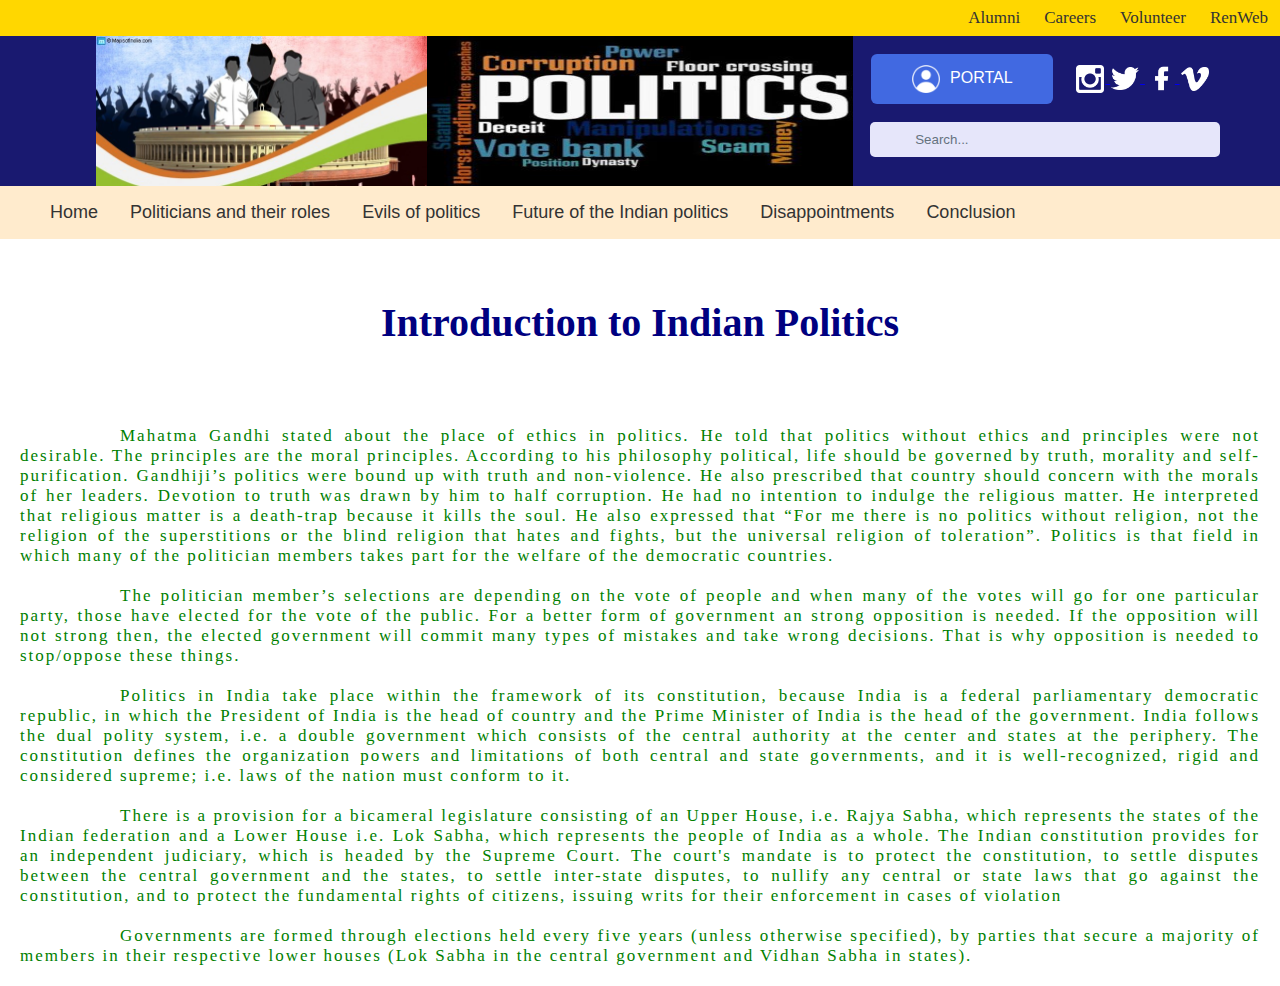
<file: index.html>
<html>
<head>

<title>ESSAY ON INDIAN POLITICS</title>

<meta name="viewport" content="width=device-width, initial-scale=1">


<link rel="stylesheet" text="text/css" href="resources/css/nevig.css">
<link rel="stylesheet" text="text/css" href="resources/css/box.css">
<link rel="stylesheet" text="text/css" href="resources/css/search_bar.css">
<link rel="stylesheet" text="text/css" href="resources/css/profile.css">
<link rel="stylesheet" text="text/css" href="resources/css/slide_show.css">
<link rel="stylesheet" text="text/css" href="resources/css/slide.css">
<link rel="stylesheet" text="text/css" href="resources/css/social_media_icon.css">
<link rel="stylesheet" text="text/css" href="resources/css/box_effect.css">
<link rel="stylesheet" text="text/css" href="resources/css/home.css">
<link rel="stylesheet" text="text/css" href="resources/css/button.css">

 
 <ul>
  <li><a class="active" href="#home">RenWeb</a></li>
  <li><a href="#news">Volunteer</a></li>
  <li><a href="#contact">Careers</a></li>
  <li><a href="#about">Alumni</a></li>
</ul>

<div  style = "background-color: #191970; height:150px; width:33.33%; float:left;" >
   <div class="image" valign="middle" style="float:right" ><img src="resources/images/logo/pic1.jpg" height="100%" width = "100%"></div>
</div>
			
         <div style = "background-color: #191970; height:150px; width:33.33%; float:left;" >
            <div style="float:center"><img src="resources/images/logo/pic2.jpg" height="100%" width = "100%"></div>
         </div>
		 
		 <div class="button" style = "background-color: #191970; height:150px; width:33.33%; float:left;" >
		 
		 <div id="share-buttons" align="left">
		 
		 <div class="button1">
		 <img src="resources/images/logo/portal.png">&nbsp; PORTAL</div>
		
		<a href="https://www.instagram.com/accounts/login/">
        <img src="resources/images/logo/instagram.png" alt="Instagram" />
		
		<a href="https://twitter.com/login">
        <img src="resources/images/logo/twitter.png" alt="Twitter" />
		
		<a href="http://www.facebook.com">
        <img src="resources/images/logo/fb.png" alt="Facebook" />
		
		<a href="http://www.vimeo.com">
        <img src="resources/images/logo/vimeo.png" alt="Vimeo" />
		</div>
		
  <div class="container-1">
      <span class="icon"><i class="fa fa-search"></i></span>
      <input type="search" id="search" placeholder="Search..." />
  </div>
</div>
</div>
<br/>
		 
<td>		 
<div class="navbar" id="myTopnav" >
  <a href="javascript:void(0);" style="font-size:15px;" align="center" class="icon" onclick="myFunction()">&#9776;</a>
  <a href= "index.html">Home</a>
  <a href="views/politicians/page2.html">Politicians and their roles</a>
  <a href="views/Evils of politics/page3.html">Evils of politics</a>
  <a href="views/Future/page4.html">Future of the Indian politics</a>
  <a href="views/Disappointments/page5.html">Disappointments</a>
  <a href="views/Conclusion/page6.html">Conclusion</a>
</div>
</td>
<br/>

<body>
<div class="intro" style="background color: #E0FFFF; width:100%;">
<h3> Introduction to Indian Politics </h3>
<br/>
<p>
Mahatma Gandhi stated about the place of ethics in politics. He told that politics without ethics and principles were not desirable. 
The principles are the moral principles. 
According to his philosophy political, life should be governed by truth, morality and self-purification. 
Gandhiji’s politics were bound up with truth and non-violence. He also prescribed that country should concern with the morals of her leaders. 
Devotion to truth was drawn by him to half corruption. He had no intention to indulge the religious matter. 
He interpreted that religious matter is a death-trap because it kills the soul.
He also expressed that “For me there is no politics without religion, not the religion of the superstitions or the blind religion that hates and fights, but the universal religion of toleration”.
Politics is that field in which many of the politician members takes part for the welfare of the democratic countries.
</p>

<p>
The politician member’s selections are depending on the vote of people and when many of the votes will go for one particular party, those have elected for the vote of the public.
For a better form of government an strong opposition is needed. 
If the opposition will not strong then, the elected government will commit many types of mistakes and take wrong decisions. 
That is why opposition is needed to stop/oppose these things. </p>
<p>
Politics in India take place within the framework of its constitution, because India is a federal parliamentary democratic republic, in which the President of India is the head of country and the Prime Minister of India is the head of the government. 
India follows the dual polity system, i.e. a double government which consists of the central authority at the center and states at the periphery. 
The constitution defines the organization powers and limitations of both central and state governments, and it is well-recognized, rigid and considered supreme; i.e. laws of the nation must conform to it.
</p>
<p>
There is a provision for a bicameral legislature consisting of an Upper House, i.e. Rajya Sabha, which represents the states of the Indian federation and a Lower House i.e. Lok Sabha, which represents the people of India as a whole. The Indian constitution provides for an independent judiciary, which is headed by the Supreme Court. 
The court's mandate is to protect the constitution, to settle disputes between the central government and the states, to settle inter-state disputes, to nullify any central or state laws that go against the constitution, and to protect the fundamental rights of citizens, issuing writs for their enforcement in cases of violation
</P>
<p>
Governments are formed through elections held every five years (unless otherwise specified), by parties that secure a majority of members in their respective lower houses (Lok Sabha in the central government and Vidhan Sabha in states).</div>
</p>


<script>
function myFunction() {
    var x = document.getElementById("myTopnav");
    if (x.className === "navbar") {
        x.className += " responsive";
    } else {
        x.className = "navbar";
    }
}
</script>

</body>
</html>
</file>
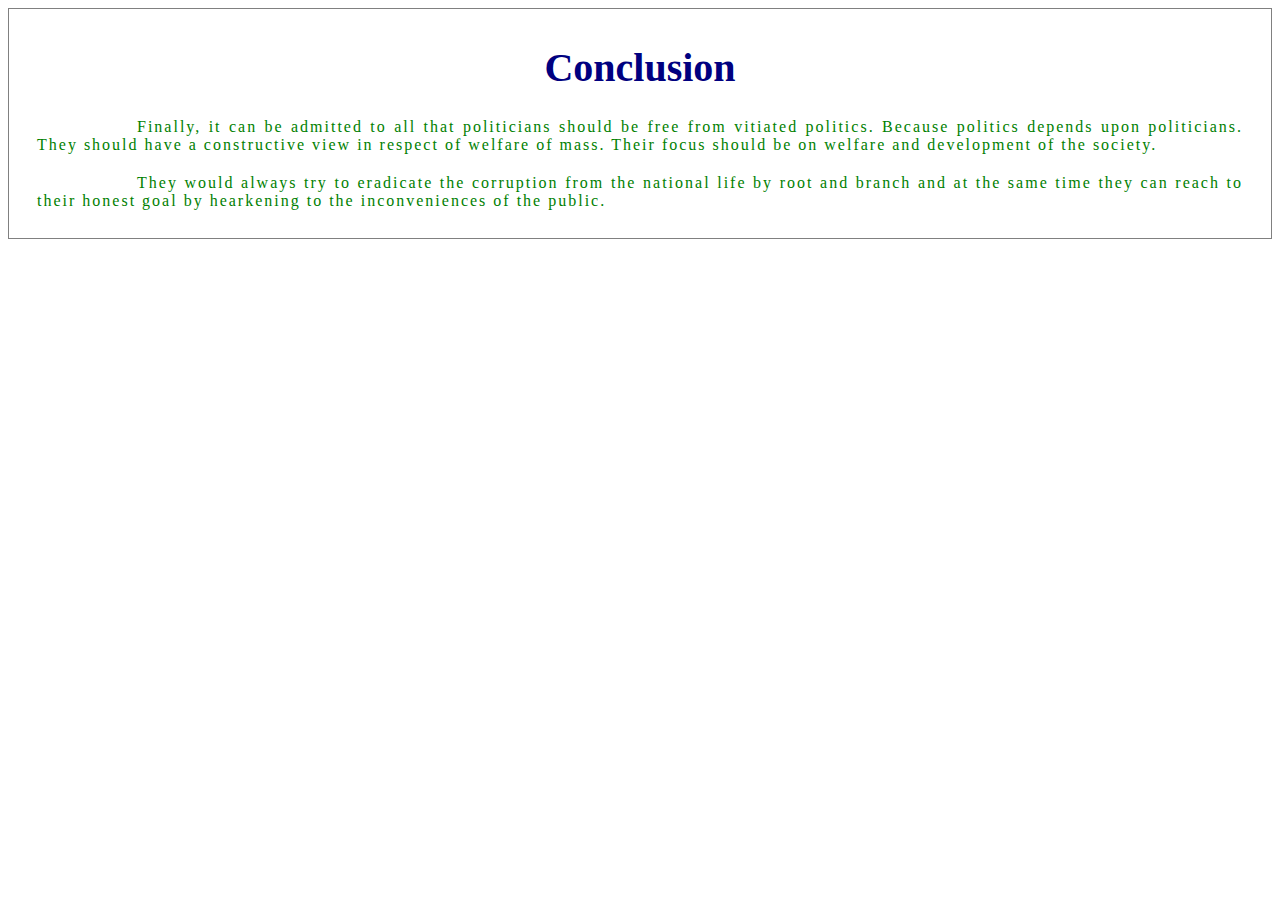
<file: views/Conclusion/page6.html>
<html>
<head>

<title>Conclusion</title>

<style>
div {
    border: 1px solid gray;
    padding: 8px;
}

h1 {
    text-align: center;
	font-size: 40px;
	font-family:Georgia;
    color: #000080;
}

p {
    font-family:Georgia;
    text-indent: 100px;
    text-align: justify;
    letter-spacing: 2px;
	color: green;
	margin: 20px;
}

</style>
</head>

<body>

<div>
<h1>Conclusion</h1>

<p>
Finally, it can be admitted to all that politicians should be free from vitiated politics. 
Because politics depends upon politicians. They should have a constructive view in respect of welfare of mass. 
Their focus should be on welfare and development of the society.
</p>

<p>
They would always try to eradicate the corruption from the national life by root and branch and at the same time they can reach to their honest goal by hearkening to the inconveniences of the public.
</p>

</div>
</body>
</html>
</file>
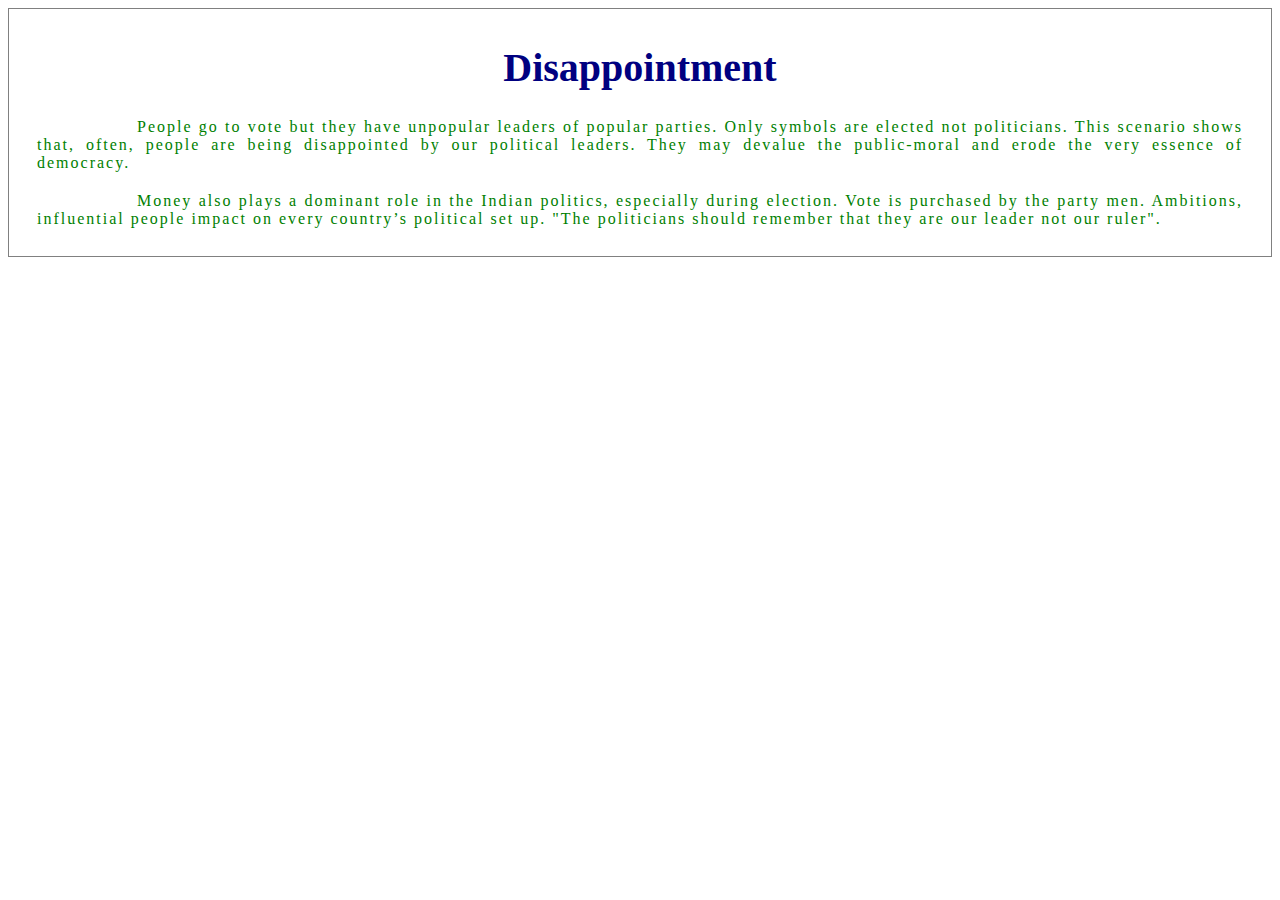
<file: views/Disappointments/page5.html>
<html>
<head>

<title>Disappointment</title>

<style>
div {
    border: 1px solid gray;
    padding: 8px;
}

h1 {
    text-align: center;
	font-size: 40px;
	font-family:Georgia;
    color: #000080;
}

p {
    font-family:Georgia;
    text-indent: 100px;
    text-align: justify;
    letter-spacing: 2px;
	color: green;
	margin: 20px;
}

</style>
</head>

<body>

<div>
<h1>Disappointment</h1>

<p>
People go to vote but they have unpopular leaders of popular parties. Only symbols are elected not politicians. 
This scenario shows that, often, people are being disappointed by our political leaders. 
They may devalue the public-moral and erode the very essence of democracy.
</p>

<p>
Money also plays a dominant role in the Indian politics, especially during election. 
Vote is purchased by the party men. Ambitions, influential people impact on every country’s political set up.
"The politicians should remember that they are our leader not our ruler".
</p>

</div>
</body>
</html>
</file>
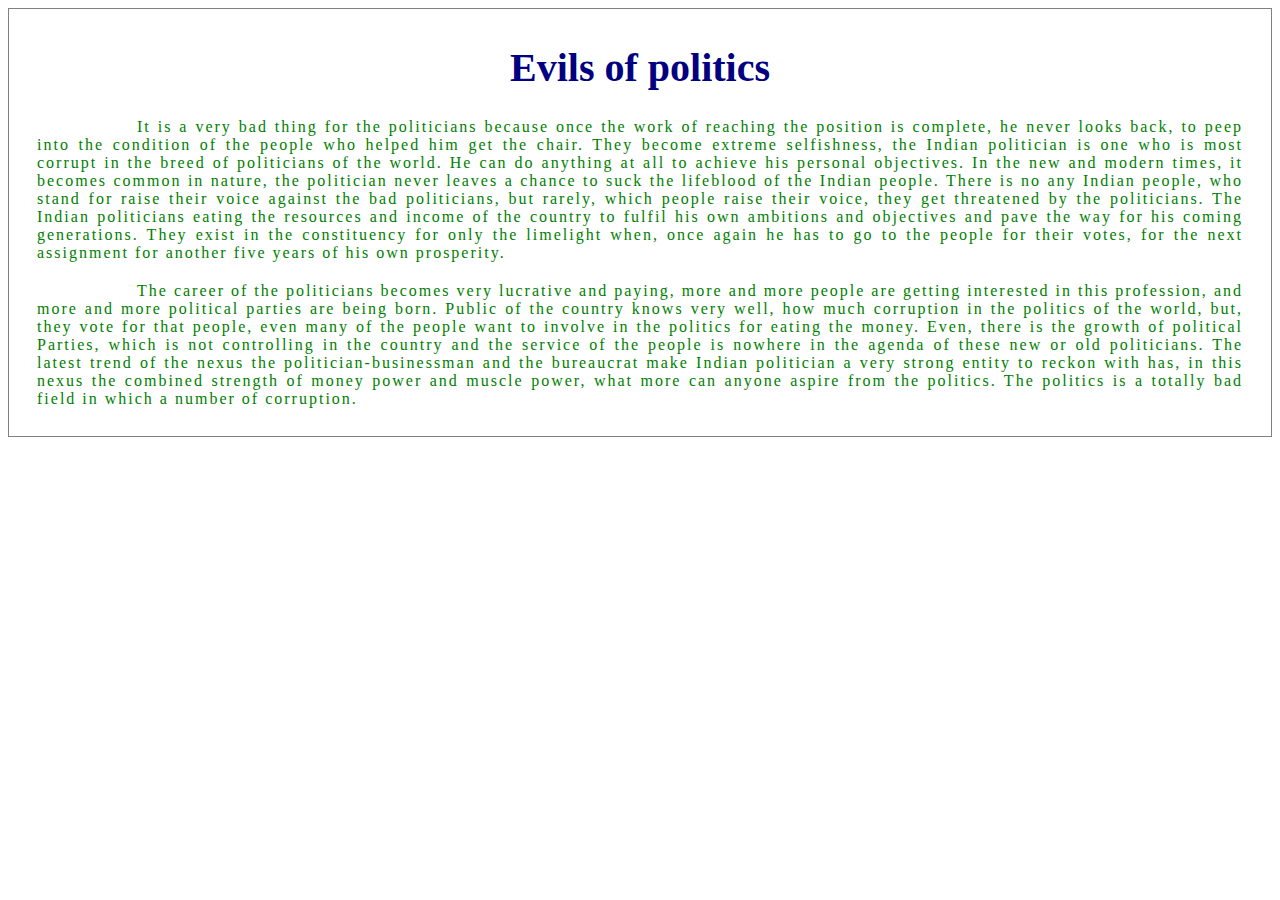
<file: views/Evils of politics/page3.html>
<html>
<head>

<title>Evils of politics</title>

<style>
div {
    border: 1px solid gray;
    padding: 8px;
}

h1 {
    text-align: center;
	font-size: 40px;
	font-family:Georgia;
    color: #000080;
}

p {
    font-family:Georgia;
    text-indent: 100px;
    text-align: justify;
    letter-spacing: 2px;
	color: green;
	margin: 20px;
}

</style>
</head>

<body>

<div>
<h1>Evils of politics</h1>

<p>
It is a very bad thing for the politicians because once the work of reaching the position is complete, he never looks back, to peep into the condition of the people who helped him get the chair.
They become extreme selfishness, the Indian politician is one who is most corrupt in the breed of politicians of the world. 
He can do anything at all to achieve his personal objectives.
In the new and modern times, it becomes common in nature, the politician never leaves a chance to suck the lifeblood of the Indian people.
There is no any Indian people, who stand for raise their voice against the bad politicians, but rarely, which people raise their voice, they get threatened by the politicians.
The Indian politicians eating the resources and income of the country to fulfil his own ambitions and objectives and pave the way for his coming generations.
They exist in the constituency for only the limelight when, once again he has to go to the people for their votes, for the next assignment for another five years of his own prosperity.
</p>

<p>
The career of the politicians becomes very lucrative and paying, more and more people are getting interested in this profession, and more and more political parties are being born.
Public of the country knows very well, how much corruption in the politics of the world, but, they vote for that people, even many of the people want to involve in the politics for eating the money.
Even, there is the growth of political Parties, which is not controlling in the country and the service of the people is nowhere in the agenda of these new or old politicians.
The latest trend of the nexus the politician-businessman and the bureaucrat make Indian politician a very strong entity to reckon with has, in this nexus the combined strength of money power and muscle power, what more can anyone aspire from the politics. 
The politics is a totally bad field in which a number of corruption.
</p>

</div>
</body>
</html>
</file>
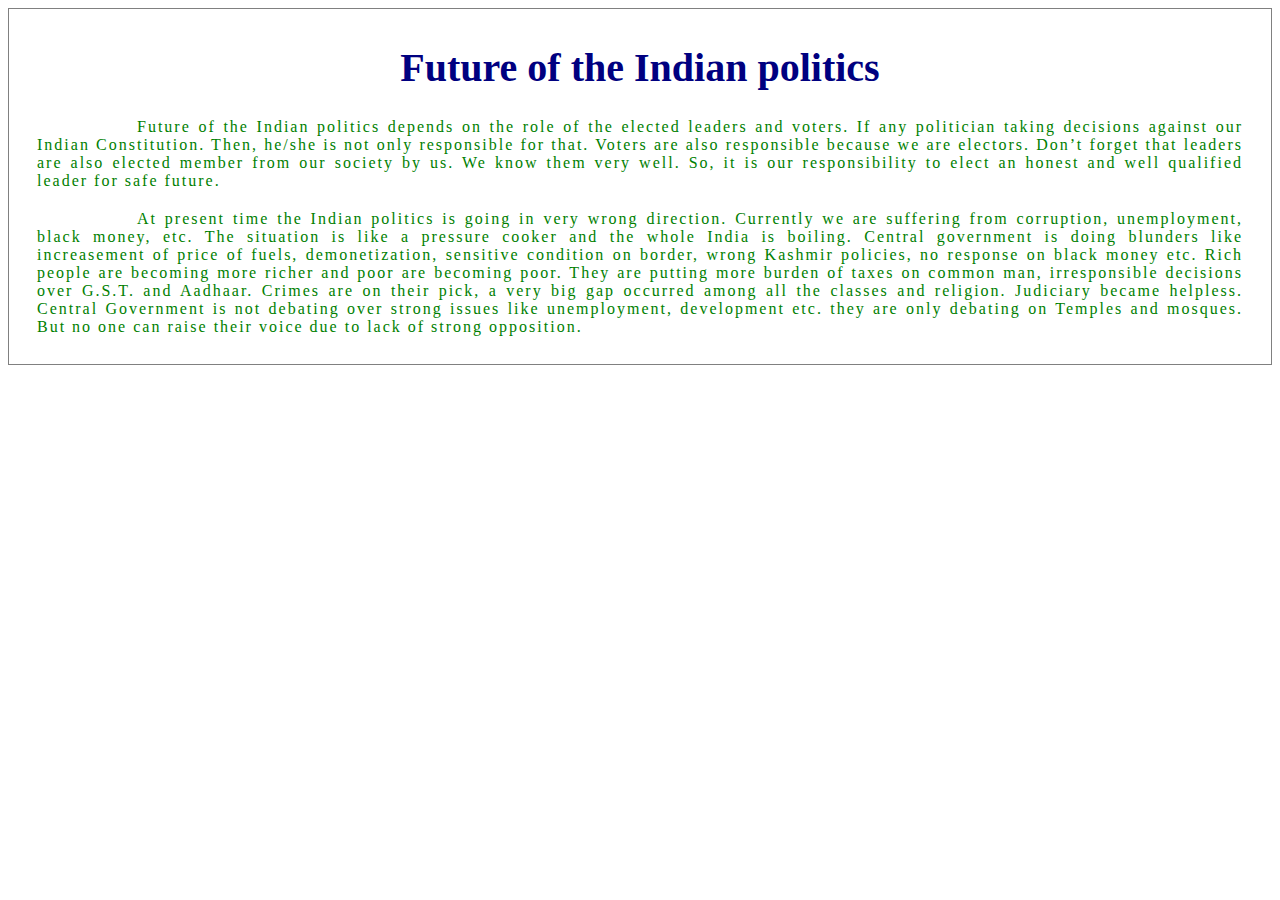
<file: views/Future/page4.html>
<html>
<head>

<title>Future of the Indian politics</title>

<style>
div {
    border: 1px solid gray;
    padding: 8px;
}

h1 {
    text-align: center;
	font-size: 40px;
	font-family:Georgia;
    color: #000080;
}

p {
    font-family:Georgia;
    text-indent: 100px;
    text-align: justify;
    letter-spacing: 2px;
	color: green;
	margin: 20px;
}

</style>
</head>

<body>

<div>
<h1>Future of the Indian politics</h1>

<p>
Future of the Indian politics depends on the role of the elected leaders and voters.
If any politician taking decisions against our Indian Constitution. Then, he/she is not only responsible for that. Voters are also responsible because we are electors. Don’t forget that leaders are also elected member from our society by us. We know them very well. 
So, it is our responsibility to elect an honest and well qualified leader for safe future.
</P>
<p>
At present time the Indian politics is going in very wrong direction. 
Currently we are suffering from corruption, unemployment, black money, etc. The situation is like a pressure cooker and the whole India is boiling. 
Central government is doing blunders like increasement of price of fuels, demonetization, sensitive condition on border, wrong Kashmir policies, no response on black money etc. 
Rich people are becoming more richer and poor are becoming poor. 
They are putting more burden of taxes on common man, irresponsible decisions over G.S.T. and Aadhaar. 
Crimes are on their pick, a very big gap occurred among all the classes and religion. Judiciary became helpless. 
Central Government is not debating over strong issues like unemployment, development etc. they are only debating on Temples and mosques. 
But no one can raise their voice due to lack of strong opposition.
</p>


</div>
</body>
</html>
</file>
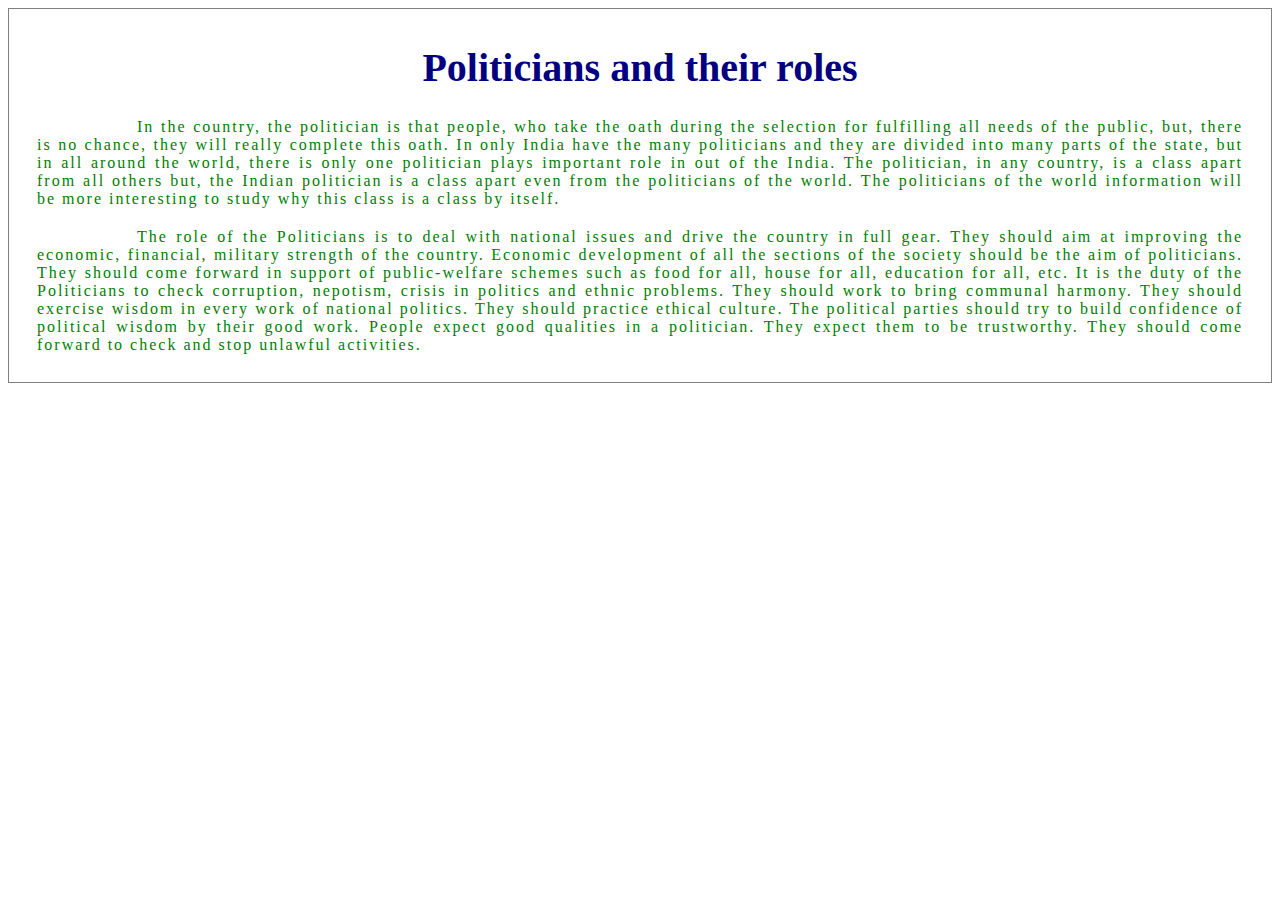
<file: views/politicians/page2.html>
<html>
<head>

<title>Politicians and their roles</title>

<style>
div {
    border: 1px solid gray;
    padding: 8px;
}

h1 {
    text-align: center;
	font-size: 40px;
	font-family:Georgia;
    color: #000080;
}

p {
    font-family:Georgia;
    text-indent: 100px;
    text-align: justify;
    letter-spacing: 2px;
	color: green;
	margin: 20px;
}

</style>
</head>

<body>

<div>
<h1>Politicians and their roles</h1>

<p>
In the country, the politician is that people, who take the oath during the selection for fulfilling all needs of the public, but, there is no chance, they will really complete this oath.
In only India have the many politicians and they are divided into many parts of the state, but in all around the world, there is only one politician plays important role in out of the India.
The politician, in any country, is a class apart from all others but, the Indian politician is a class apart even from the politicians of the world.
The politicians of the world information will be more interesting to study why this class is a class by itself.
</p>

<p>
The role of the Politicians is to deal with national issues and drive the country in full gear. They should aim at improving the economic, financial, military strength of the country.
Economic development of all the sections of the society should be the aim of politicians. They should come forward in support of public-welfare schemes such as food for all, house for all, education for all, etc.
It is the duty of the Politicians to check corruption, nepotism, crisis in politics and ethnic problems. They should work to bring communal harmony.
They should exercise wisdom in every work of national politics. They should practice ethical culture. The political parties should try to build confidence of political wisdom by their good work.
People expect good qualities in a politician. They expect them to be trustworthy.
They should come forward to check and stop unlawful activities.
</p>

</div>
</body>
</html>
</file>
<file: resources/css/nevig.css>
.navbar {
    overflow: hidden;
    background-color: #FFEBCD;
    font-family: Sans-serif;
	padding: 2px;
	
}

.navbar a {
    float: left;
    font-size: 18px;
    color: #333;
    text-align: center;
    padding: 14px 16px;
    text-decoration: none;
}

.dropdown {
    float: left;
    overflow: hidden;
}

.dropdown .dropbtn {
    font-size: 14px;    
    border: none;
    outline: none;
    color: 	#333;
    padding: 14px 16px;
    background-color: inherit;
    font-family: inherit;
    margin: 0;
}

.navbar a:hover, .dropdown:hover .dropbtn {
    background-color: aqua;
}

.dropdown-content {
    display: none;
    position: absolute;
    background-color: white;
    min-width: 160px;
    box-shadow: 0px 8px 16px 0px rgba(0,0,0,0.2);
    z-index: 1;
}

.dropdown-content a {
    float: none;
    color: black;
    padding: 12px 16px;
    text-decoration: none;
    display: block;
    text-align: center;
}

.dropdown-content a:hover {
    background-color: aqua;
}

.dropdown:hover .dropdown-content {
    display: block;
}
</file>
<file: resources/css/box.css>
ul {
    list-style-type: none;
    margin: 0;
    padding: 0;
    overflow: hidden;
    background-color: #FFD700;
}

li {
    float: right;
}

li a {
    display: block;
    color: #333;
    text-align: center;
    padding: 8px 12px;
    text-decoration: none;
	font-family: Georgia;
}
</file>
<file: resources/css/search_bar.css>
.container-1{
  width: 300px;
  vertical-align: middle;
  white-space: nowrap;
  position: relative;
}

.container-1 input#search{
  width: 350px;
  height: 35px;
  background: #E6E6FA;
  border: none;
  font-size: 10pt;
  float: center;
  color: #63717f;
  padding-left: 45px;
  -webkit-border-radius: 2px;
  border-radius: 5px;
  transition: background .55s ease;
}

.container-1 input#search::-webkit-input-placeholder {
   color: #65737e;
}

.container-1 .icon{
  position: right;
  top: 50%;
  margin-left: 17px;
  margin-top: 17px;
  z-index: 1;
  color: #65737e;
}

.container-1 input#search:hover, .container-1 input#search:focus, .container-1 input#search:active{
    outline:none;
    background: #ffffff;
  }




  @media only screen and (max-width:620px) {

    ul li{
      width: 100%;
      float: center;
    }

     .image .button1 {
      width: 100%;
      float: center;
    }

    .navbar a {
      width: 100%;
      float: center;
    }

    .intro h3 {
      width: 100%;
      float: center;
      font-size: 20px;
    }

    .intro p {
      width: 100%;
      float: center;
      font-size: 15px;
      margin: 0;
    }
  }


  @media screen and (max-width: 600px) {
  .navbar a {display: none;}
  .navbar a.icon {
    float: center;
    display: block;
  }
}

@media screen and (max-width: 600px) {
  .navbar.responsive {
    position: relative; 
    position: -webkit-sticky;
    position: sticky;
    top: 0;
  }

  .navbar.responsive .icon {
    position: relative;
    float: none;
    right: 0;
    top: 0;
  }

  .navbar.responsive a {
    position: relative;
    float: none;
    display: block;
    font-size: 12px;
    text-align: center;
    -webkit-transition: .3s;
    transition: .3s;
  }
}



.navbar .icon {
  display: none;
}
</file>
<file: resources/css/profile.css>
.button1 {
	background-color: #4169E1;
    border: none;
    color: white;
    text-align: center;
    text-decoration: none;
    display: inline-block;
    font-size: 16px;
    margin: 18px;
    cursor: pointer;
	border-radius: 6px;
	
}
	
.button1 {padding: 10px 40px;}
</file>
<file: resources/css/slide_show.css>
* {box-sizing: border-box}
body {font-family: Verdana, sans-serif; margin:0}
.mySlides {display: none}
img {vertical-align: middle;}


.slideshow-container {
  max-width: 100%;
  position: relative;
  margin: auto;
}


.fade {
  -webkit-animation-name: fade;
  -webkit-animation-duration: 3s;
  animation-name: fade;
  animation-duration: 3s;
}

@-webkit-keyframes fade {
  from {opacity: .4} 
  to {opacity: 1}
}

@keyframes fade {
  from {opacity: .4} 
  to {opacity: 1}
}


@media only screen and (max-width: 300px) {
}
</file>
<file: resources/css/slide.css>
* {
    box-sizing: border-box;
}

body {
    margin: 0;
    font-family: Arial;
    font-size: 17px;
}

.container {
    position: relative;
    max-width: 800px;
    margin: 0 auto;
}

.container img {vertical-align: middle;}

.container .content {
    position: absolute;
    bottom: 0;
    background: rgba(0,0,255,0.5);
    color: #f1f1f1;
    width: 100%;
    padding: 20px;
}
</file>
<file: resources/css/social_media_icon.css>
#share-buttons img {	
width: 30px;
padding: 1px;
border: 0;
box-shadow: 0;
display: inline;
}
</file>
<file: resources/css/box_effect.css>
.box {
  position: relative;
  display: inline-block;
  width: 629px;
  height: 250px;
  background-color: rgb(0,0,128);
  border-radius: 5px;
  box-shadow: 0 1px 2px rgba(0, 0, 0, 0.1);
  -webkit-transition: all 0.6s cubic-bezier(0.165, 0.84, 0.44, 1);
  transition: all 0.6s cubic-bezier(0.165, 0.84, 0.44, 1);
}


.box::after {
  content: "";
  position: absolute;
  z-index: -1;
  top: 0;
  left: 0;
  width: 100%;
  height: 100%;
  box-shadow: 0 5px 15px rgba(0, 0, 0, 0.3);
  opacity: 0;
  -webkit-transition: all 0.6s cubic-bezier(0.165, 0.84, 0.44, 1);
  transition: all 0.6s cubic-bezier(0.165, 0.84, 0.44, 1);
}

.box:hover {
  -webkit-transform: scale(1.25, 1.25);
  transform: scale(1.25, 1.25);
}

.box:hover::after {
    opacity: 1;
}
</file>
<file: resources/css/home.css>
body {
    color: white;
}

div:intro {
    border: 2px solid gray;
    padding: 2px;
}


h1 {
    color: #000080;
	text-align: center;
}

h3 {
    color: #000080;
	text-align:center;
	font-size: 40px;
	font-family:Georgia;
}

p {
	color: green;
	font-family:Georgia;
	text-align: justify;
	text-indent: 100px;
	letter-spacing: 2px;
	margin: 20px;
}

img {
    display: block;
    margin-left: auto;
    margin-right: auto;
}
</file>
<file: resources/css/button.css>
.button2 {
    background-color: rgba(0,0,0,0.5);
	position: middle;
    border: none;
    color: white;
    text-align: center;
    text-decoration: none;
    display: inline-block;
    font-size: 20px;
    margin: 4px 2px;
    cursor: pointer;
}

.button2 {
	border-radius: 12px;
	padding: 12px 26px;
}

.button2:hover{
	background-color: #FFD700;
}



.button3 {
    background-color: rgba(0,0,255,0.9);
	position: center;
    border: none;
    color: white;
    text-align: center;
    text-decoration: none;
    display: inline-block;
    font-size: 20px;
    margin: 10px 8px;
    cursor: pointer;
	-webkit-transition-duration: 0.4s;
    transition-duration: 0.4s;
}

.button3 {
	border-radius: 12px;
	padding: 15px 30px;
	box-shadow: 0 8px 16px 0 rgba(0,0,0,0.2), 0 6px 20px 0 rgba(0,0,0,0.19);
	}

.button3:hover{
	background-color: #FFD700;
	box-shadow: 0 12px 16px 0 rgba(0,0,0,0.24), 0 17px 50px 0 rgba(0,0,0,0.19);
}


.button4 {
    background-color: #20B2AA;
	position: center;
    border: none;
    color: white;
    text-align: center;
    text-decoration: none;
    display: inline-block;
    font-size: 30px;
    margin: 4px 2px;
    cursor: pointer;
	-webkit-transition-duration: 0.4s;
    transition-duration: 0.4s;
}

.button4 {
	border-radius: 12px;
	width:250px;
	padding: 15px 30px;
	box-shadow: 0 8px 16px 0 rgba(0,0,0,0.2), 0 6px 20px 0 rgba(0,0,0,0.19);
	}

.button4:hover{
	background-color: #FFD700;
	box-shadow: 0 12px 16px 0 rgba(0,0,0,0.24), 0 17px 50px 0 rgba(0,0,0,0.19);
}


.button5 {
    background-color: #228B22;
	position: center;
    border: none;
    color: white;
    text-align: center;
    text-decoration: none;
    display: inline-block;
    font-size: 30px;
    margin: 4px 2px;
    cursor: pointer;
	-webkit-transition-duration: 0.4s;
    transition-duration: 0.4s;
}

.button5 {
	border-radius: 12px;
	width:250px;
	padding: 15px 30px;
	box-shadow: 0 8px 16px 0 rgba(0,0,0,0.2), 0 6px 20px 0 rgba(0,0,0,0.19);
	}

.button5:hover{
	background-color: #FFD700;
	box-shadow: 0 12px 16px 0 rgba(0,0,0,0.24), 0 17px 50px 0 rgba(0,0,0,0.19);
}
</file>
